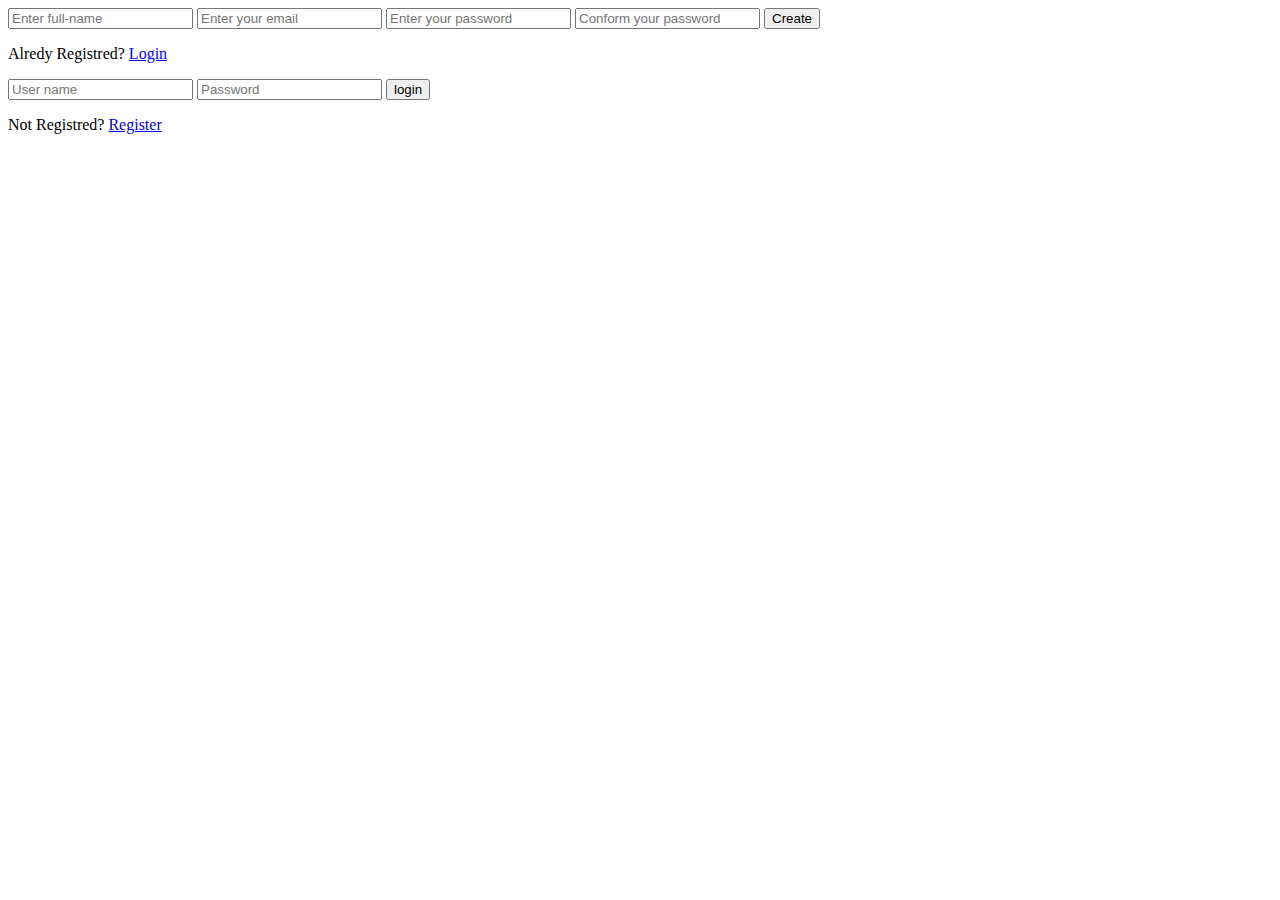
<file: Responsive/html/Sigh_in.html>
<!DOCTYPE html>
<html>
    
<head>
    <meta charset="utf-8">
	<meta http-equiv="X-UA-Compatible" content="IE=edge">
	<title>Sigh-up/page</title>
	<link rel="stylesheet" href="C:\Users\mdmas\Desktop\Responsive\css\sighstyle.css">
</head>
    
<body>
    <div class="login-form">
        <div class="form">
            <form class="register-form">
                <input type="text" name="user-name" placeholder="Enter full-name" required />
		<input type="email" name="email" placeholder="Enter your email" required />
                <input type="password" name="pwd" placeholder="Enter your password" required/>
                <input type="password" name="cpwd" placeholder="Conform your password" required/>
                <button type="submit">Create</button>
                <p class="message">Alredy Registred? <a href="#">Login</a></p>
            </form>

            <form class="login-form">
                <input type="text" placeholder="User name" required />
                <input type="passrord" placeholder="Password" required />
                <button>login</button>
                <br>
                <p class="message" />Not Registred?  <a href="#">Register</a>
            </form>
        </div>
    </div>
    
    <script src='https://code.jquery.com/jquery-3.4.0.min.js'>
    </script>
    <script>
    	$('.message a').click(function(){
            $('form').animate({
                height: "toggle", opacity: "toggle"},"slow");})
    </script>

</body>

</html>
</file>
